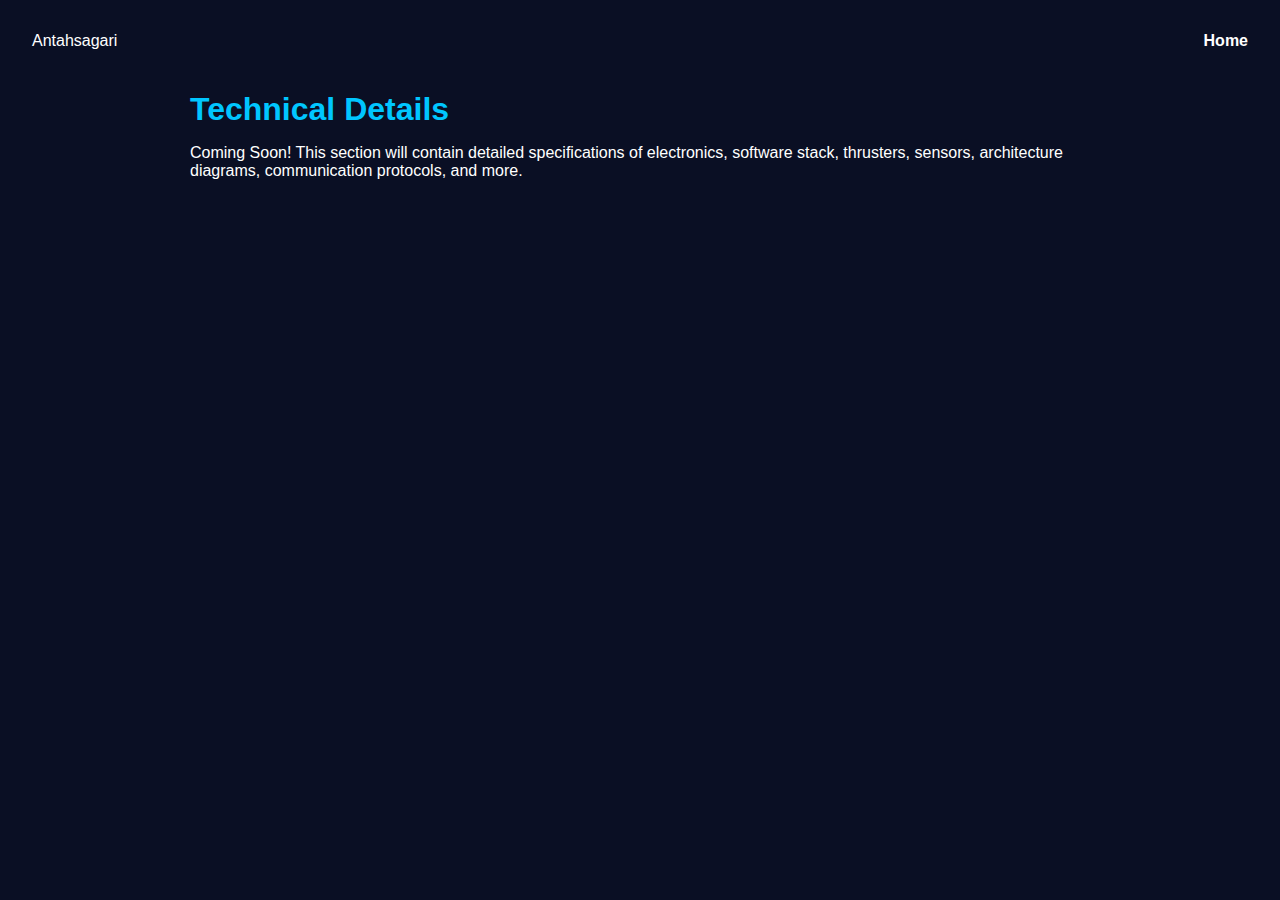
<file: technical.html>
<!DOCTYPE html>
<html lang="en">
<head>
  <meta charset="UTF-8" />
  <meta name="viewport" content="width=device-width, initial-scale=1.0" />
  <title>Technical Details | Antahsagari</title>
  <link rel="stylesheet" href="style.css" />
</head>
<body>

  <header>
    <nav class="navbar">
      <div class="logo">Antahsagari</div>
      <ul class="nav-links">
        <li><a href="index.html">Home</a></li>
      </ul>
    </nav>
  </header>

  <section>
    <h2>Technical Details</h2>
    <p>Coming Soon! This section will contain detailed specifications of electronics, software stack, thrusters, sensors, architecture diagrams, communication protocols, and more.</p>
  </section>

</body>
</html>
</file>
<file: style.css>
body {
  margin: 0;
  font-family: 'Poppins', sans-serif;
  background-color: #0a0f24;
  color: #ffffff;
  scroll-behavior: smooth;
}

header {
  background-color: #0a0f24;
  position: fixed;
  width: 100%;
  z-index: 999;
}

.navbar {
  display: flex;
  justify-content: space-between;
  align-items: center;
  padding: 1rem 2rem;
}

.nav-links {
  list-style: none;
  display: flex;
  gap: 1rem;
}

.nav-links a {
  color: white;
  text-decoration: none;
  font-weight: 600;
}

.hero {
  position: relative;
  height: 100vh;
  overflow: hidden;
}

#bg-video {
  position: absolute;
  top: 0; left: 0;
  width: 100%;
  height: 100%;
  object-fit: cover;
  opacity: 0.4;
  z-index: -1;
}

.overlay {
  display: flex;
  justify-content: center;
  align-items: center;
  height: 100%;
}

.hero-content {
  text-align: center;
}

.hero-content h1 {
  font-size: 3rem;
  margin: 0;
}

.hero-content p {
  font-size: 1.2rem;
  margin: 1rem 0;
}

.btn {
  padding: 0.75rem 2rem;
  background: linear-gradient(to right, #00c6ff, #0072ff);
  border: none;
  border-radius: 30px;
  color: white;
  font-weight: 600;
  cursor: pointer;
  transition: transform 0.3s ease;
  text-decoration: none;
}

.btn:hover {
  transform: scale(1.05);
}

section {
  padding: 4rem 2rem;
  max-width: 900px;
  margin: auto;
}

h2 {
  font-size: 2rem;
  margin-bottom: 1rem;
  color: #00c6ff;
}

ul {
  list-style: disc;
  padding-left: 1.5rem;
}

.features-grid {
  display: grid;
  grid-template-columns: repeat(auto-fit, minmax(200px, 1fr));
  gap: 1.5rem;
  margin-top: 1rem;
}

.card {
  background: rgba(255, 255, 255, 0.1);
  padding: 1rem;
  border-radius: 12px;
  text-align: center;
  backdrop-filter: blur(10px);
  border: 1px solid rgba(255, 255, 255, 0.1);
}

.video-container {
  display: flex;
  justify-content: center;
}

video {
  max-width: 100%;
  border-radius: 12px;
  box-shadow: 0 0 10px rgba(0,0,0,0.3);
}

footer {
  text-align: center;
  padding: 2rem;
  background-color: #000818;
}
/* TEAM SECTION */
.team-grid {
  display: grid;
  grid-template-columns: repeat(auto-fit, minmax(220px, 1fr));
  gap: 2rem;
  margin-top: 2rem;
}

.team-card {
  background: rgba(255, 255, 255, 0.07);
  padding: 1.5rem;
  border-radius: 20px;
  text-align: center;
  transition: transform 0.3s ease, box-shadow 0.3s ease;
  border: 1px solid rgba(255, 255, 255, 0.12);
  backdrop-filter: blur(10px);
}

.team-card:hover {
  transform: translateY(-5px);
  box-shadow: 0 10px 25px rgba(0, 198, 255, 0.1);
}

.team-card img {
  width: 100px;
  height: 100px;
  object-fit: cover;
  border-radius: 50%;
  margin-bottom: 1rem;
  border: 3px solid #00c6ff;
}

.team-card h3 {
  margin: 0.5rem 0 0.2rem;
  color: #00c6ff;
  font-size: 1.2rem;
}

.team-card p {
  font-size: 0.9rem;
  color: #cccccc;
}
</file>
